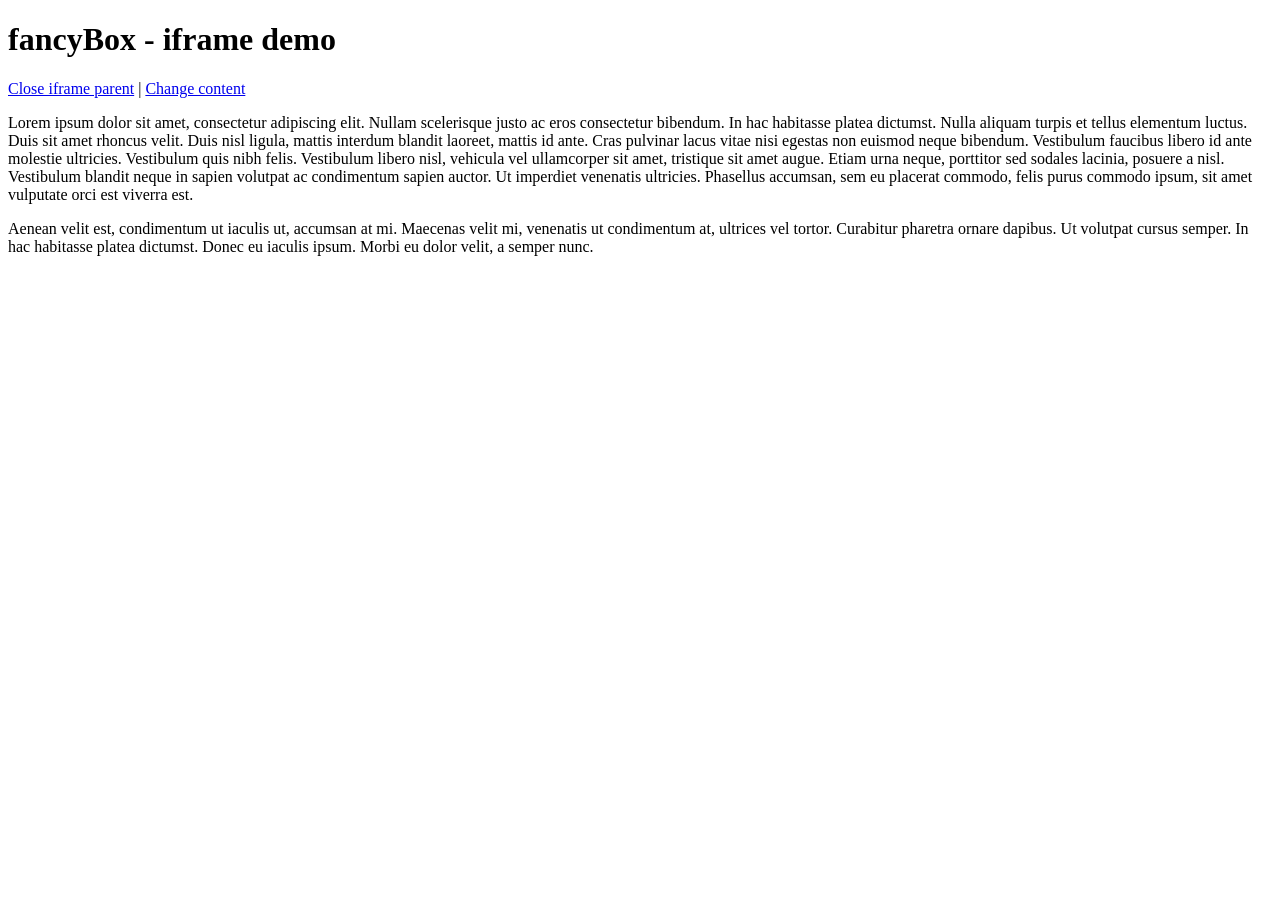
<file: public/demo/iframe.html>
<!DOCTYPE html>
<html>
<head>
	<title>fancyBox - iframe demo</title>
	<meta http-equiv="Content-Type" content="text/html; charset=UTF-8" />
</head>
<body>
	<h1>fancyBox - iframe demo</h1>

	<p>
		<a href="javascript:parent.jQuery.fancybox.close();">Close iframe parent</a>

		|

		<a href="javascript:parent.jQuery.fancybox.open({href : '1_b.jpg', title : 'My title'});">Change content</a>
	</p>

	<p>
		Lorem ipsum dolor sit amet, consectetur adipiscing elit. Nullam scelerisque justo ac eros consectetur bibendum. In hac habitasse platea dictumst. Nulla aliquam turpis et tellus elementum luctus. Duis sit amet rhoncus velit. Duis nisl ligula, mattis interdum blandit laoreet, mattis id ante. Cras pulvinar lacus vitae nisi egestas non euismod neque bibendum. Vestibulum faucibus libero id ante molestie ultricies. Vestibulum quis nibh felis. Vestibulum libero nisl, vehicula vel ullamcorper sit amet, tristique sit amet augue. Etiam urna neque, porttitor sed sodales lacinia, posuere a nisl. Vestibulum blandit neque in sapien volutpat ac condimentum sapien auctor. Ut imperdiet venenatis ultricies. Phasellus accumsan, sem eu placerat commodo, felis purus commodo ipsum, sit amet vulputate orci est viverra est.
	</p>

	<p>
		Aenean velit est, condimentum ut iaculis ut, accumsan at mi. Maecenas velit mi, venenatis ut condimentum at, ultrices vel tortor. Curabitur pharetra ornare dapibus. Ut volutpat cursus semper. In hac habitasse platea dictumst. Donec eu iaculis ipsum. Morbi eu dolor velit, a semper nunc.
	</p>
</body>
</html>
</file>
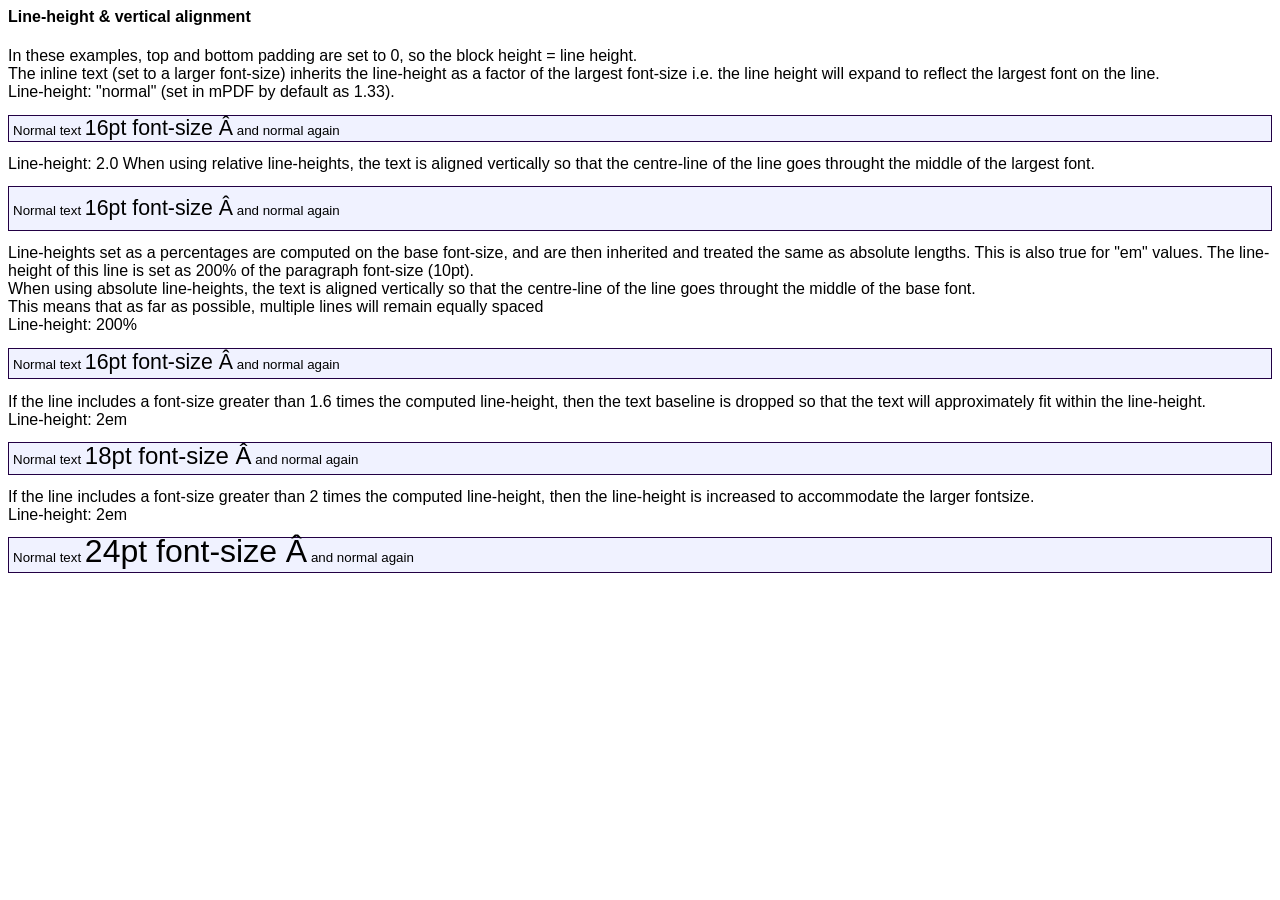
<file: public/MPDF57/examples/example52_lineheight.htm>
<html>
<head>
<style>
body { font-family: Arial, Helvetica, sans-serif; }
.gradient {
	border:0.1mm solid #220044; 
	background-color: #f0f2ff;
	background-gradient: linear #c7cdde #f0f2ff 0 1 0 0.5;
}
</style>
</head>
<body>
<h4>Line-height & vertical alignment</h4>
<div>In these examples, top and bottom padding are set to 0, so the block height = line height.</div>
<div>The inline text (set to a larger font-size) inherits the line-height as a factor of the largest font-size i.e. the line height will expand to reflect the largest font on the line.<br />
Line-height: "normal" (set in mPDF by default as 1.33).</div>
<p class="gradient" style="font-size: 10pt; line-height: normal; padding: 0 0.3em;">Normal text <span style="font-size: 16pt;">16pt font-size &#194;</span> and normal again</p>

<div>Line-height: 2.0 When using relative line-heights, the text is aligned vertically so that the centre-line of the line goes throught the middle of the largest font.</div>
<p class="gradient" style="font-size: 10pt; line-height: 2.0; padding: 0 0.3em;">Normal text <span style="font-size: 16pt;">16pt font-size &#194;</span> and normal again</p>

<div>Line-heights set as a percentages are computed on the base font-size, and are then inherited and treated the same as absolute lengths. This is also true for "em" values. The line-height of this line is set as 200% of the paragraph font-size (10pt).<br />
When using absolute line-heights, the text is aligned vertically so that the centre-line of the line goes throught the middle of the base font.<br />
This means that as far as possible, multiple lines will remain equally spaced<br />
Line-height: 200% </div>
<p class="gradient" style="font-size: 10pt; line-height: 200%; padding: 0 0.3em;">Normal text <span style="font-size: 16pt;">16pt font-size &#194;</span> and normal again</p>

<div>If the line includes a font-size greater than 1.6 times the computed line-height, then the text baseline is dropped so that the text will approximately fit within the line-height.
<br />Line-height: 2em</div>
<p class="gradient" style="font-size: 10pt; line-height: 2em; padding: 0 0.3em;">Normal text <span style="font-size: 18pt;">18pt font-size &#194;</span> and normal again</p>

<div>If the line includes a font-size greater than 2 times the computed line-height, then the line-height is increased to accommodate the larger fontsize.<br />
Line-height: 2em</div>
<p class="gradient" style="font-size: 10pt; line-height: 2em; padding: 0 0.3em;">Normal text <span style="font-size: 24pt;">24pt font-size &#194;</span> and normal again</p>
</body>
</html>
</file>
